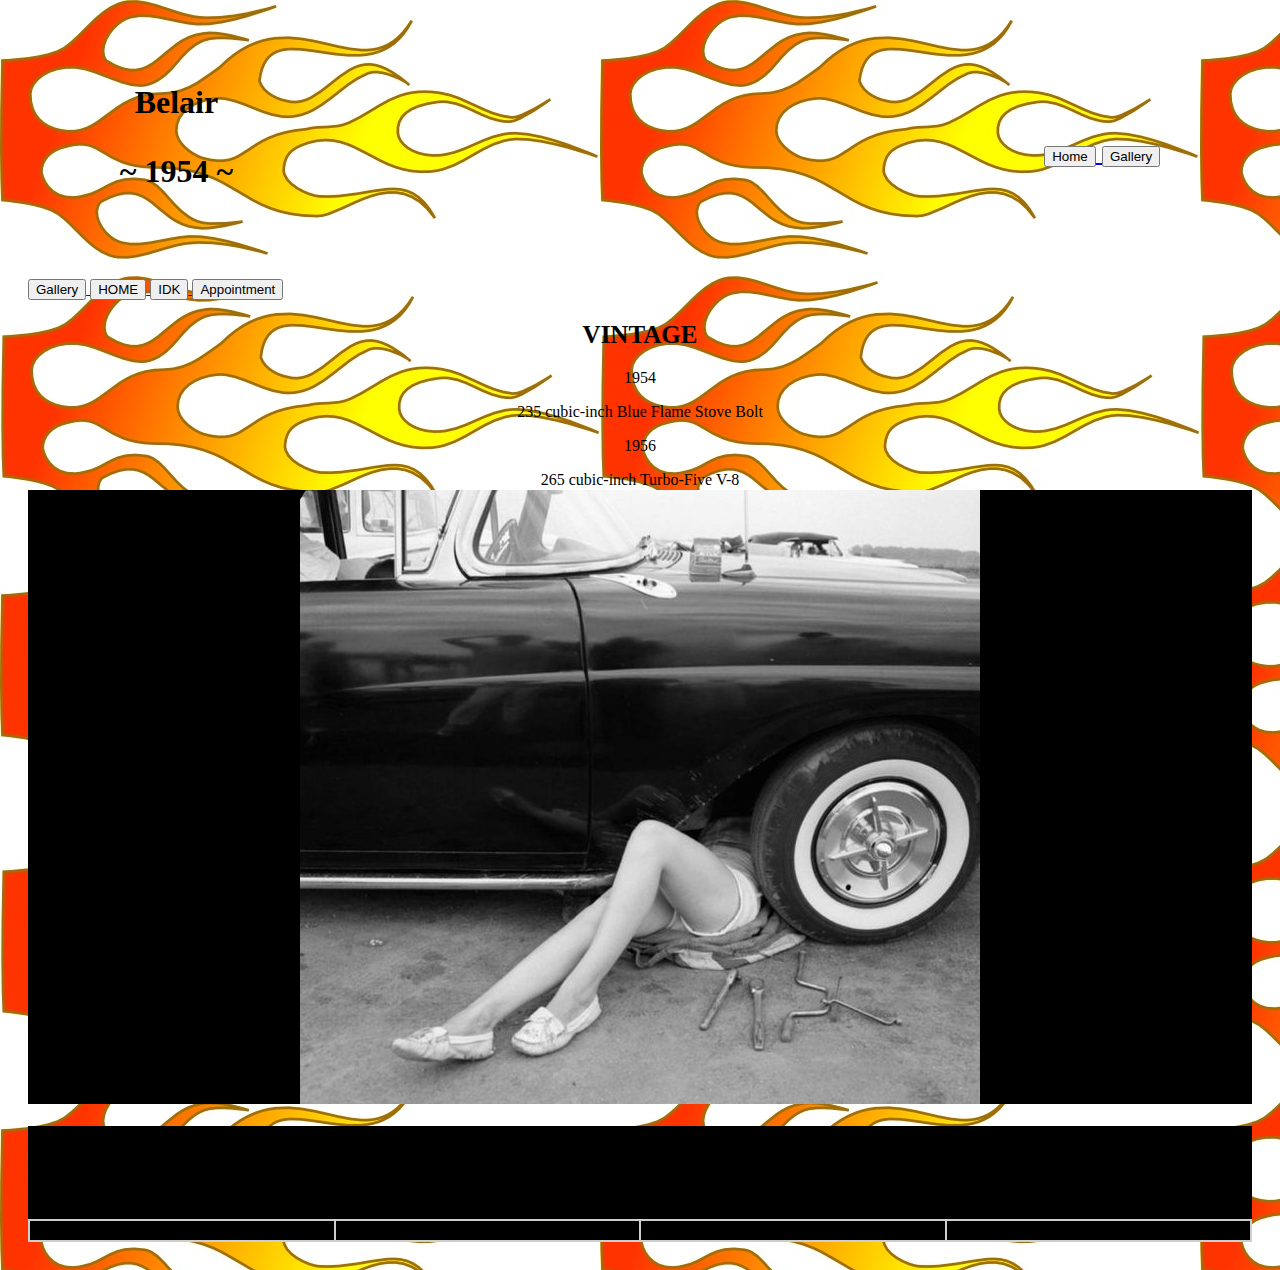
<file: brooklyn.html>
<!DOCTYPE html>
<html lang="en">
<head>
    <meta charset="UTF-8">
    <meta http-equiv="X-UA-Compatible" content="IE=edge">
    <meta name="viewport" content="width=device-width, initial-scale=1.0">
    <link rel="stylesheet" href="brooklyn.css">
    <title>YO</title>
</head>
<body> 
    
    <div class="container">
        <div class="navbar">
            <h1>Belair
                <p>~ 1954 ~</p>
            </h1>
            <h2>
                <a href="index.html">
                <button type="button"><span>Home</span></button>
                <a href="gallery.html">
                <button type="button">Gallery</button></a>
            </h2>
    </div>
    

    <div class="gallery">  
        <div>
            <a href="gallery.html">
                <button type="button"><span>Gallery</span></button>
            </a>
            <a href="index.html">
                <button type="button"><span>HOME</span></button>
            </a>
            <a href="chevy.html">
                <button type="button"><span>IDK</span></button>
            </a>
            <a href="ex.html">
                <button type="button"><span>Appointment</span></button>
            </a>
        </div>
    </div>
    <div class="menu">
        <main>
            <h2>VINTAGE</h2>
            <article class="item">
                <p class="year">1954</p><p class="price">235 cubic-inch Blue Flame Stove Bolt </p>
            </article>
            <article class="item">
                <p class="year">1956</p><p class="price">265 cubic-inch Turbo-Five V-8</p>
            </article>
        </main>
    </div>
    <hr>
    <section>
        <div>
            <div class="lady">
            <img src="picture/lady.jpg" alt="lady under the card"/>
        </div>
         
    </section>
    

        <section>
            <h1>
                <span class="flex">
                    <span>Cars of the future</span>
                    <span>Years of cars</span>
                </span>
            </h1>
            <div id="years" aria-hidden="true">
                <span class="year">1950</span>
                <span class="year">1951</span>
                <span class="year">1952</span>
            </div>
            <div class="year-wrap">
                <table>
                    <caption>CHEVY</caption>
                    <thead>
                        <tr>
                            <td></td>
                            <th><span class="sr-only">1950</span></th>
                            <th><span class="sr-only">1951</span></th>
                            <th><span class="current">1952</span></th>
                        </tr>
                    </thead>
                </table>
            </div>
        </section>

                
</body>    
</html>
</file>
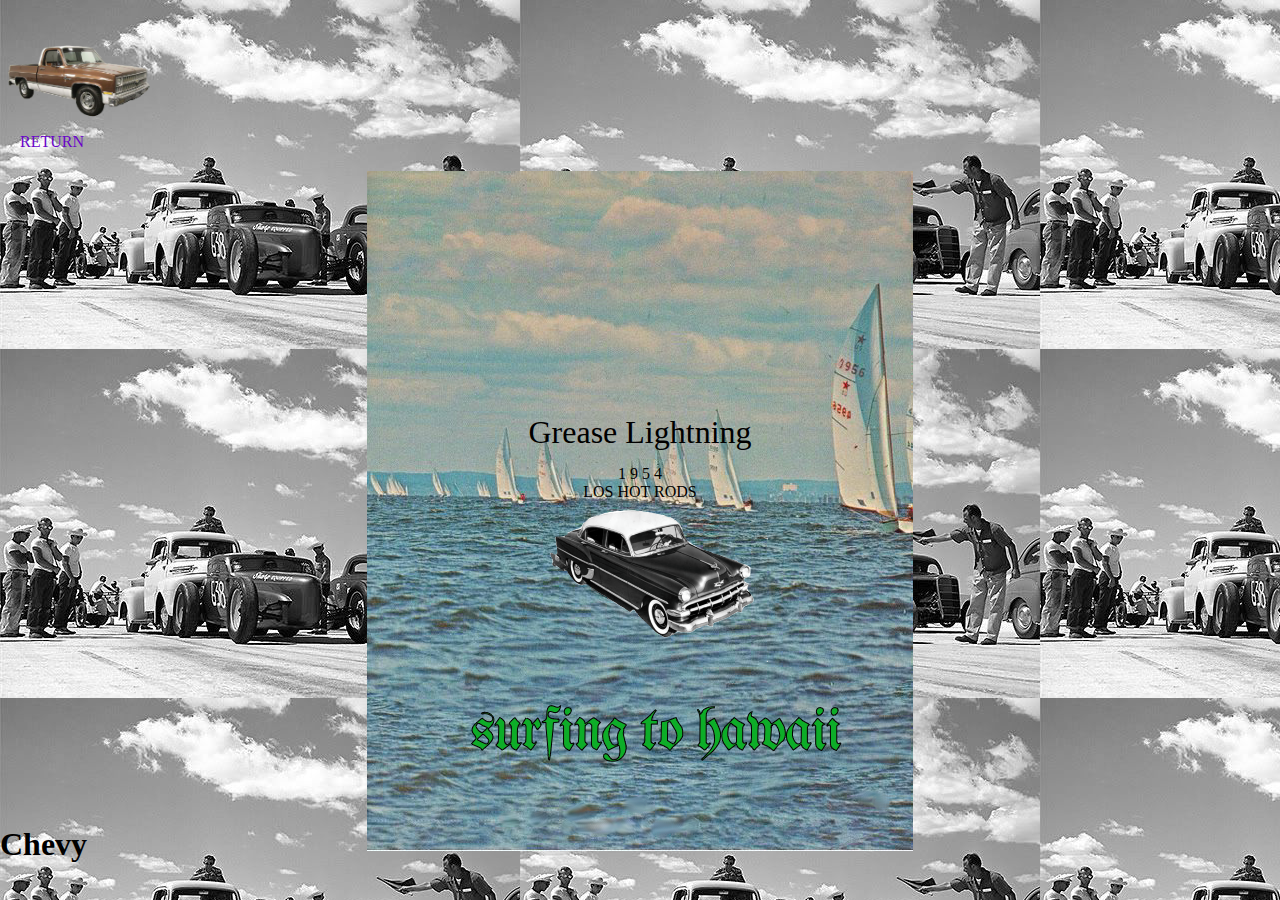
<file: chevy.html>
<!DOCTYPE html>
    <html lang="en">
    <head>
        <meta charset="UTF-8">
        <meta http-equiv="X-UA-Compatible" content="IE=edge">
        <meta name="viewport" content="width=device-width, initial-scale=1.0">
        <link rel="stylesheet" href="chevy1.css">
        <style>
            @import url('https://fonts.cdnfonts.com/css/western');
        </style>

    <title>YO</title>
    </head>

    <body>
    <div class="banner">
        <div class="navbar">
            <img src="picture/Darla.png" class="truck">
            <ul>
                <li><a href="index.html">Return</a></li>
            </ul>
        </div>

        <div class="menu"
            <main>
                <h1>Grease Lightning</h1>
                <p>1 9 5 4</p>
                <section>
                    <article>LOS HOT RODS</article>
                </section>
            </main>
        </div>
    
        <div class ="row">
            <div class="column">
            <img class="car-image" src="picture/Surf.png" />
            <h1 class="car-image">Chevy</h1>
        </div>
    </div>
    </body>    
    </html>









<!-- <style>
 * {
            box-sizing: border-box;
        }
        body {
            font-family: Arial, Helvetica, sans-serif;
        }

        /* style the header */
        #page-header {
            background-color: green;
            padding: 20px;
            text-align: center;
            font-size: 37px;
        }

        /* Container for flexboxes */
        .row {
            display: flex;
        }

        /* Create 3 equal columns that sit next to each other */
        .column {
            flex: 1;
            padding: 12px;
            text-align: center;
        }

        /* Scale down the images */
        img {
            width: 80%;
        }

        /* Style the footer */
        .footer {
            background-color: pink;
            padding: 13px;
            text-align: center;
        }
    </style> 
-->
</file>
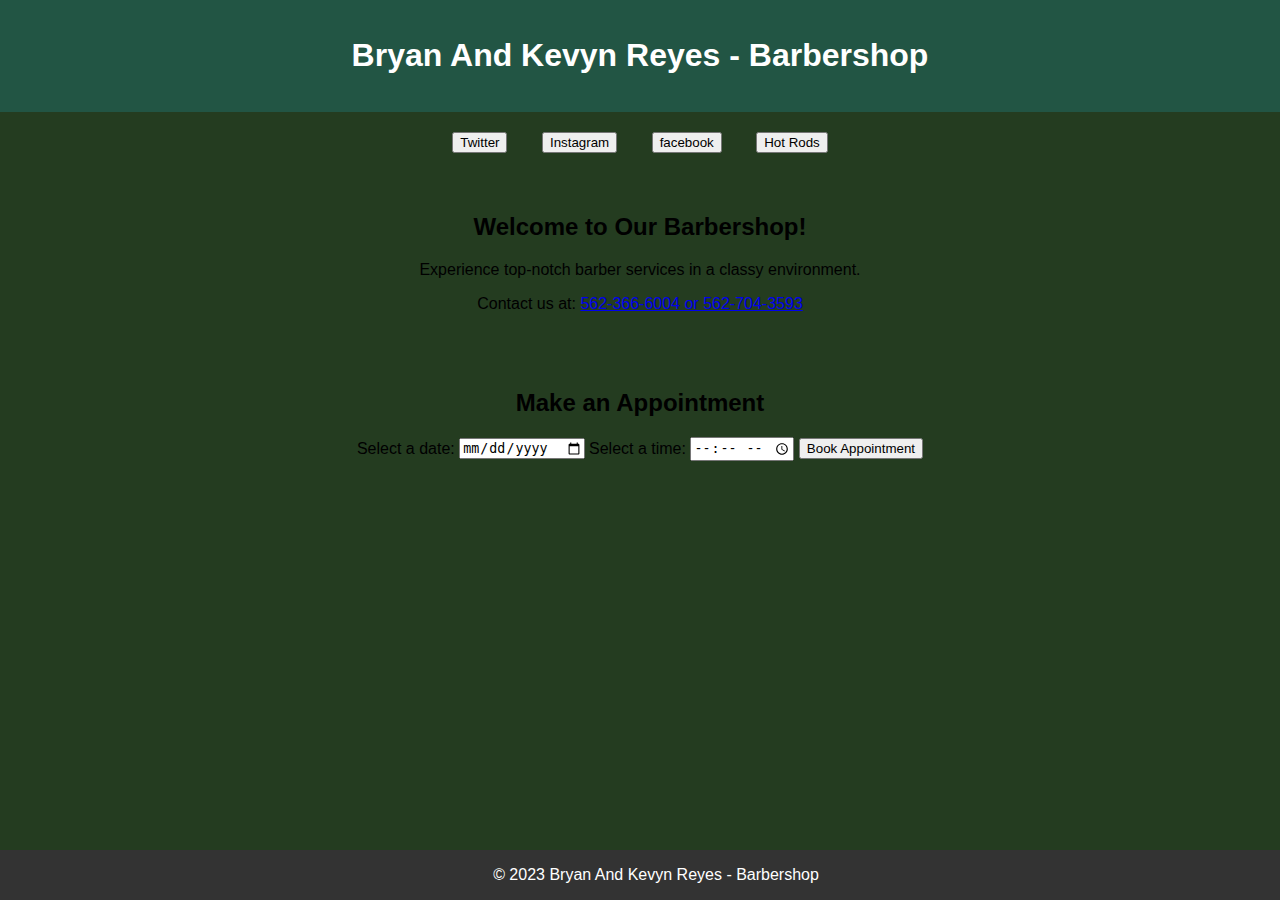
<file: ex.html>
<!DOCTYPE html>
<html lang="en">
<head>
    <meta charset="UTF-8">
    <meta name="viewport" content="width=device-width, initial-scale=1.0">
    <title>Bryan And Kevyn Reyes - Barbershop</title>
    <style>
        body {
            font-family: 'Arial', sans-serif;
            margin: 0;
            padding: 0;
            background-color: rgb(36, 60, 32);
        }

        header {
            background-color: #254;
            color: #fff;
            text-align: center;
            padding: 1em;
        }

        nav {
            text-align: center;
            margin: 20px;
        }

        nav a {
            text-decoration: none;
            margin: 0 15px;
            color: #910;
            font-weight: bold;
            
        }

        section {
            padding: 20px;
            text-align: center;
        }

        footer {
            background-color: #333;
            color: #fff;
            text-align: center;
            padding: 1em;
            position: fixed;
            bottom: 0;
            width: 100%;
        }
    </style>
    <script>
        document.addEventListener("DOMContentLoaded", function() {
            const appointmentForm = document.getElementById("appointmentForm");
            const dateInput = document.getElementById("date");
            const timeInput = document.getElementById("time");
            const confirmationMessage = document.getElementById("confirmationMessage");

            const bookedAppointments = [];

            appointmentForm.addEventListener("submit", function(event) {
                event.preventDefault();

                const selectedDate = dateInput.value;
                const selectedTime = timeInput.value;

                // Check for double booking
                if (isAppointmentAvailable(selectedDate, selectedTime)) {
                    bookedAppointments.push({ date: selectedDate, time: selectedTime });

                    // Send confirmation email (simulated)
                    sendConfirmationEmail(selectedDate, selectedTime);

                    confirmationMessage.textContent = `Appointment booked for ${selectedDate} at ${selectedTime}. Confirmation email sent.`;
                } else {
                    confirmationMessage.textContent = `Sorry, the selected date and time are not available. Please choose another time.`;
                }
            });

            function isAppointmentAvailable(date, time) {
                // Check if the selected date and time are available
                const isAvailable = !bookedAppointments.some(appointment => {
                    return appointment.date === date && appointment.time === time;
                });

                return isAvailable;
            }

            function sendConfirmationEmail(date, time) {
                // Simulated confirmation email sending
                console.log(`Confirmation email sent for appointment on ${date} at ${time}.`);
            }
        });
    </script>
</head>
<body>

    <header>
        <h1>Bryan And Kevyn Reyes - Barbershop</h1>
    </header>

    <nav>
        <a href="https://twitter.com/" target="_blank"><button>Twitter</button></a>
        <a href="https://www.instagram.com/" target="_blank"><button>Instagram</button></a>
        <a href="https://www.facebook.comgit /" target="_blank"><button>facebook</button></a>
        <a href="https://edwynreyes.github.io" target="_blank"><button>Hot Rods</button></a>
    </nav>

    <section>
        <h2>Welcome to Our Barbershop!</h2>
        <p>Experience top-notch barber services in a classy environment.</p>
        <p>Contact us at: <a href="tel:562-218-7632">562-366-6004 or 562-704-3593</a></p>
    </section>
    <section>
        <h2>Make an Appointment</h2>
        <form id="appointmentForm">
            <label for="date">Select a date:</label>
            <input type="date" id="date" required>

            <label for="time">Select a time:</label>
            <input type="time" id="time" required>

            <button type="submit">Book Appointment</button>
        </form>
        <p id="confirmationMessage"></p>
    </section>


    <footer>
        &copy; 2023 Bryan And Kevyn Reyes - Barbershop
    </footer>

</body>
</html>
</file>
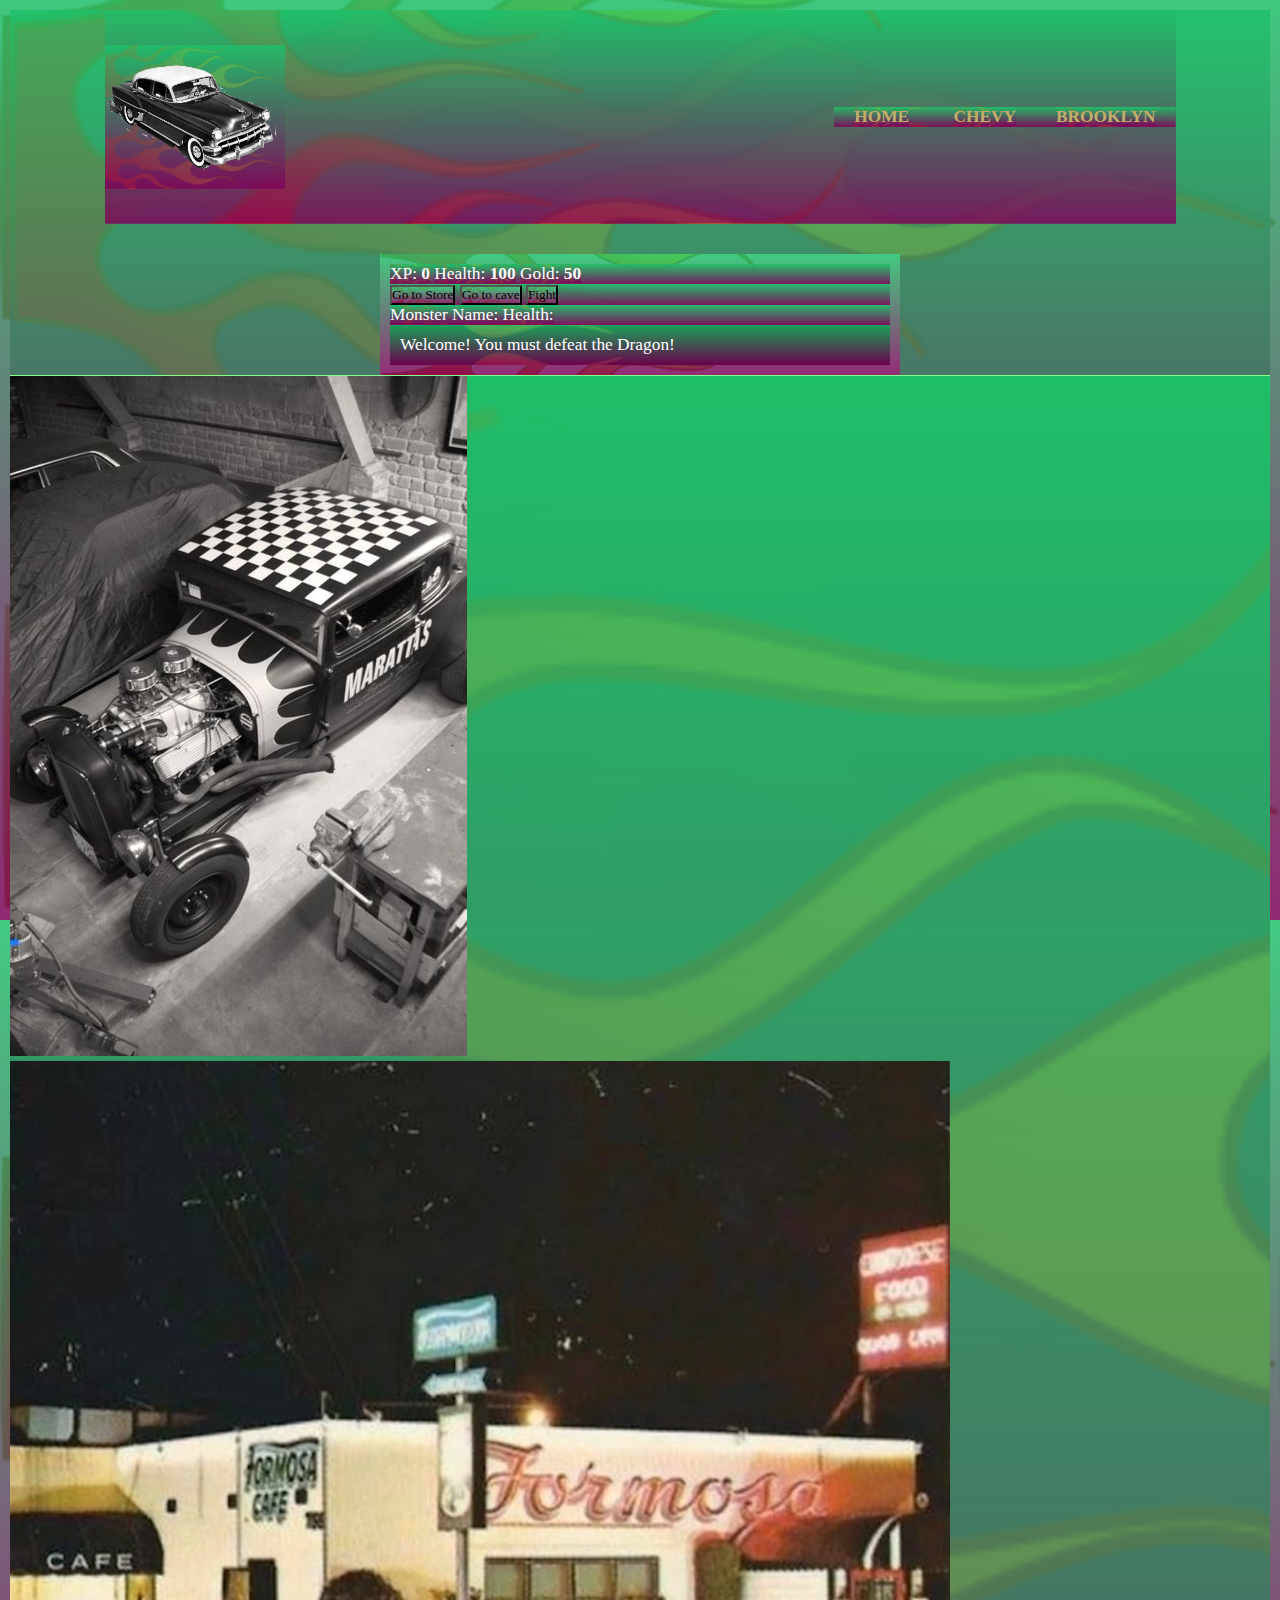
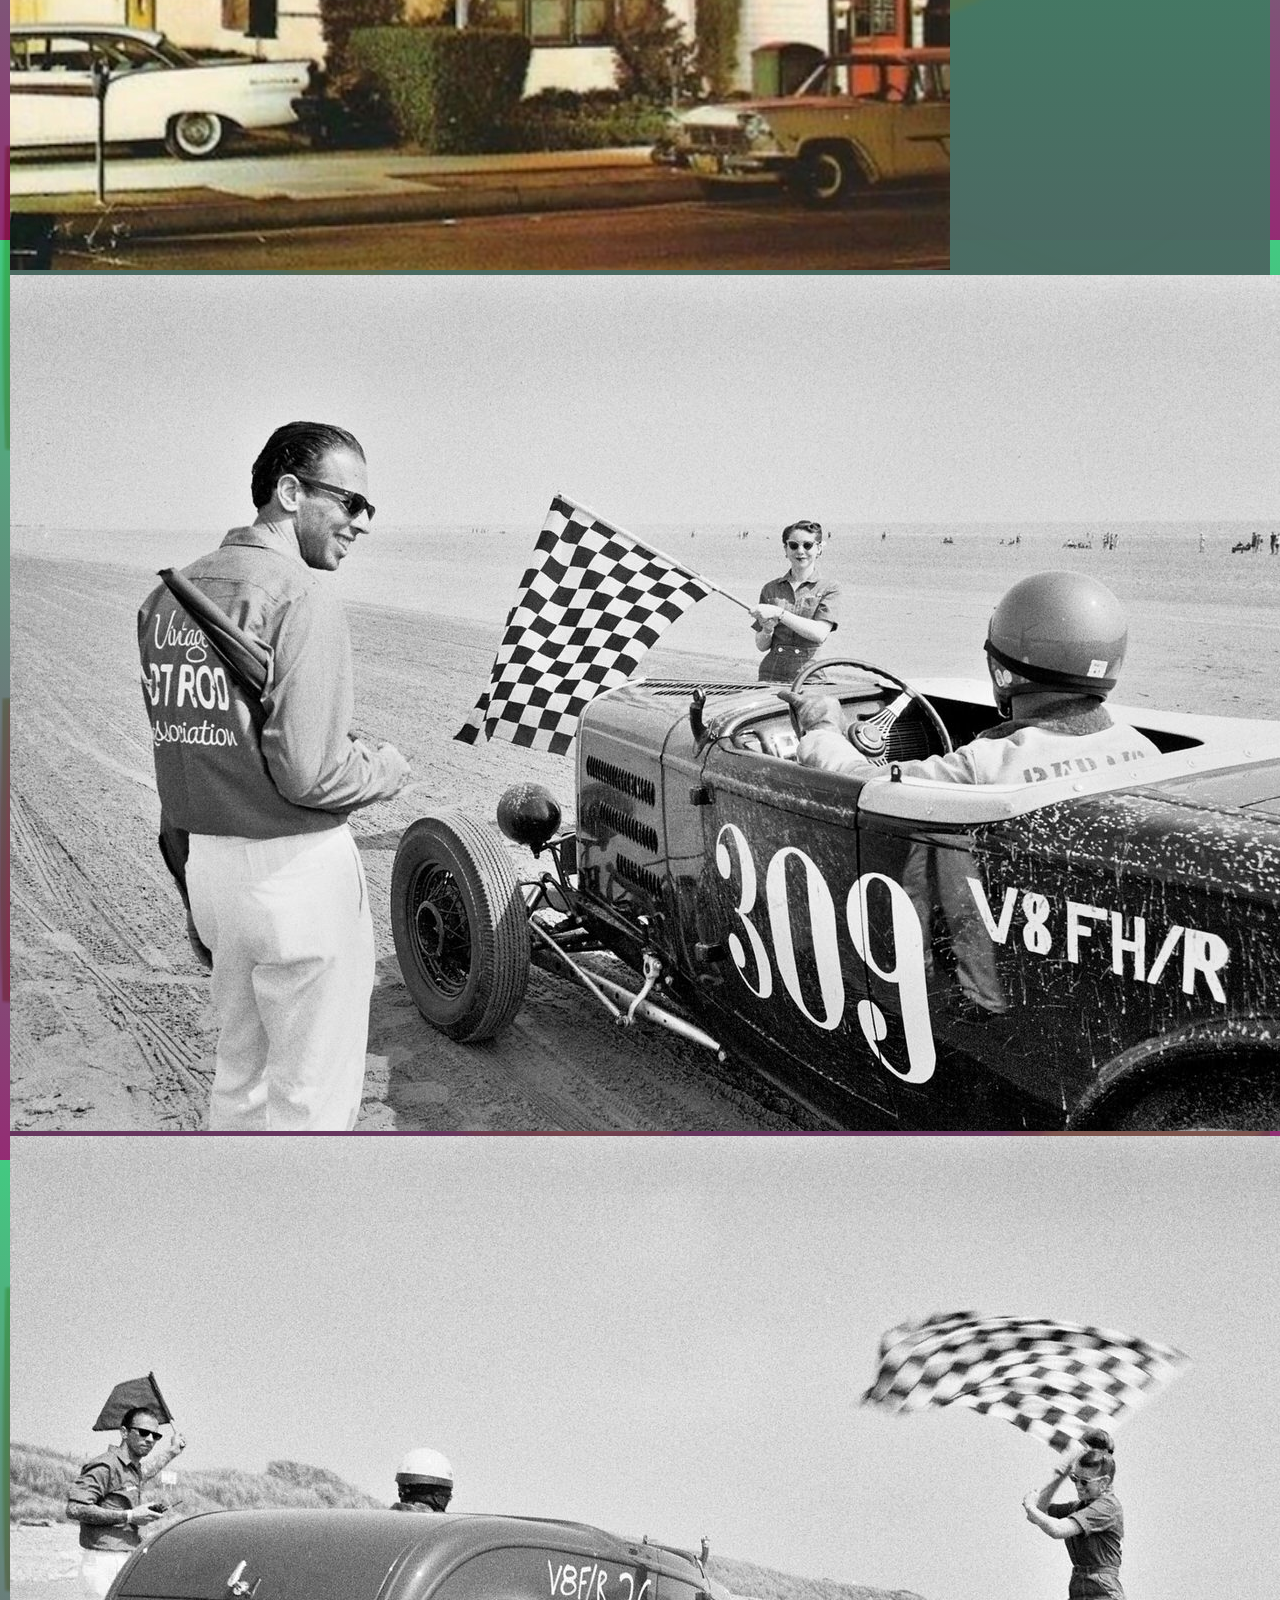
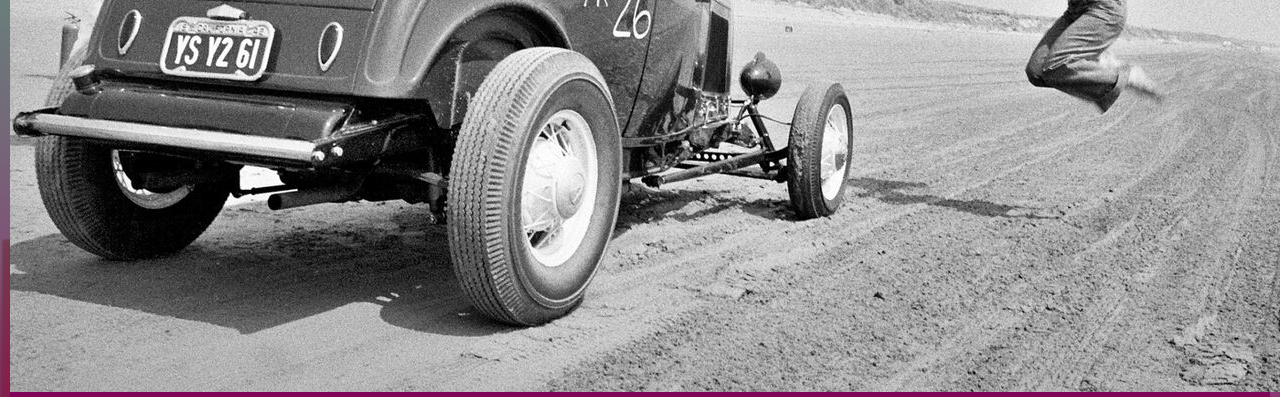
<file: gallery.html>
<!DOCTYPE html>
    <html lang="en">
    <head>
        <meta charset="UTF-8">
        <meta http-equiv="X-UA-Compatible" content="IE=edge">
        <meta name="viewport" content="width=device-width, initial-scale=1.0">

        <title>Chevy</title>
        <link href="gallery.css" rel="stylesheet">
        <style>
            @import url('https://fonts.cdnfonts.com/css/western');
        </style>
        <title>Document</title>
    </head>
    <body>
        <div class="banner">
            <div class="navbar">
                <img src="picture/1954Belair.png" class="flames">
                <ul>
                    <li><a href="index.html">Home</a></li>
                    <li><a href="chevy.html">Chevy</a></l>
                    <li><a href="brooklyn.html">Brooklyn</a></li>
                </ul>
            </div>

        
        <div id="game">
            <div id="stats">
                <span class="stat">XP: <strong><span id="xpText">0</span></strong></span>
                <span class="stat">Health: <strong><span id="healthText">100</span></strong></span>
                <span class="stat">Gold: <strong><span id="goldText">50</span></strong></span>
            </div>
            <div id="controls">
                <button id="button1">Go to Store</button>
                <button id="button2">Go to cave</button>
                <button id="button3">Fight</button>
            </div>
            <div id="monsterStats">
                <span class="stat">Monster Name: <strong><span id="monsterName"></span></strong></span>
                <span class="stat">Health: <strong><span id="monsterHEalth"></span></strong></span>
            </div>
            <div id="text">
                Welcome! You must defeat the Dragon!
            </div>
        </div>
        <script src="./gallery.js"></script>
            
        


        <hr>
        <div class="photos">
            <div class="">
                <img src="picture/bwhot.jpg"/>
                <img src="picture/Formosa.jpg"/>
                <img src="picture/racer309.jpg"/>
                <img src="picture/jumpracer.jpg"/>
            </div>
        </div>  
    </body>
    </html>
</file>
<file: brooklyn.css>
body {
    background-image: url(picture/fuego.jpg);
    font-family: western;
    padding: 20px;
    align-items: center;
}
#fuego.jpg{
    transform: rotate(90deg);
}
h2 {
    font-size: 25px;
}
img {
    display: block;
    margin-top: -25px;
    margin-left: auto;
    margin-right: auto;
    align-items: center;
}
.established {
    font-style: italic;
}
h1, h2, p {
    text-align: center;
}
.menu {
    width: 80%;
    background-color: rgb(green, green, blue);
    margin-left: auto;
    margin-right: auto;
    padding-right: 20px;
    padding-left: 20px;
    align-items: center;
}
.navbar{
    width: 85%;
    margin: auto;
    padding: 35px 0;
    display: flex;
    align-items: center;
    justify-content: space-between;
}
table {
    width: 100%;
    font-size: 11pt;
}
table, th, td {
    border: 2px solid #cecece;
    border-collapse: collapse;
    text-align: center;
    table-layout: fixed;
}
section{
    background-color:black;
}
</file>
<file: chevy1.css>
*{
    margin: 0;
    padding: 0;
    font-family: western;
}
body {
    background-image: url(picture/get\ set.jpg);
}
.banner{
    width:100%;
    height: 100vh;
    
    background-size: cover;
    background-position: center;
}
.navbar{
    width: 100%;
    margin: auto;
    padding: 45px 0;
    display: flex;
    align-items: center;
    justify-content: space-between;
    display: block
}
.truck{
    width: 150px;
    cursor: pointer;   
}
.navbar ul li{
    list-style: none;
    display: inline-block;
    margin: 0 20px;
    position: relative;
}
.navbar ul li a{
    text-decoration: none;
    color: rgb(106, 5, 201);
    text-transform: uppercase;
}
.navbar ul li::after{
    content: '';
    height: 3px;
    width: 0;
    background: #b90855;
    position: absolute;
    left: 0;
    bottom: -10px;
    transition: 1s;
}
.navbar ul li:hover::after{
    width: 100%;
}
.menu {
    width: 100%;
    position: absolute;
    top: 50%;
    transform: translateY(-50%);
    text-align: center;
    color: rgb(red, green, blue);
}
.menu h1 {
    margin: 20px auto;
    font-weight: 100;
    line-height: 25px;
}
.car-image {
    display: block;
    margin-top: -25px;
    margin-left: auto;
    margin-right: auto;
    align-items: center;
}
</file>
<file: gallery.css>
*{ 
    margin: 0;
    padding: 0;
    font-family: western;
    background-image: linear-gradient(rgba(30, 192, 105, 0.84),rgba(127, 3, 89, 0.84)),url(picture/flames.png);
    background-size: cover;
    background-position: center;
}
.banner {
    width: 100%;
    height: 100vh;
    background-image: linear-gradient(rgba(30, 192, 105, 0.84),rgba(127, 3, 89, 0.84)),url(picture/flames.png);
    background-size: cover;
    background-position: center;
}
.navbar{
    width: 85%;
    margin: auto;
    padding: 35px 0;
    display: flex;
    align-items: center;
    justify-content: space-between;
}
.flames{
    width: 180px;
    cursor: pointer;
}
.navbar ul li{
    list-style: none;
    display: inline-block;
    margin: 0 20px;
    position: relative;
}
.navbar ul li a{  
    text-decoration: none;
    color: rgb(194, 173, 104);
    text-transform: uppercase;
}
.navbar ul li::after{
    content:'';
    height: 3px;
    width: 0;
    background: #43a09d;
    position: absolute;
    left: 0;
    bottom: -10px;
    transition: 1s;
}
.game{
    width: 100%;
    position: absolute;
    top: 50%;
    transform: translateY(-50%);
    text-align: center;
    color: #20bcd5;
}
body {
    background-color: black;
    font-family: 'Handlee', cursive;
    font-size: 13pt;
    background-color: #efefef;
    padding: 10px;
    margin: 0;
}
#text {
    background-color: black;
    color: #ffffff;
    padding: 10px;
}
#game{
    max-width: 500px;
    max-height: 400px;
    background-color: #ffffff;
    color: #ffffff;
    margin: 30px auto 0px;
    padding: 10px;
}
h1 {
    font-size: 15pt;
    color: #20bcd5;
    text-align: center;
    padding: 18px 0 18px 0;
    margin: 0 0 10px 0;
}
h1 span {
    border: 4px dashed #20bcd5;
    padding: 10px;
}
p {
    padding: 0;
    margin: 0;
}
.img-circle {
    border: 3px solid white;
    border-radius: 50%;
}
.section {
    background-color: #fff;
    padding: 15px;
    margin-bottom: 10px;
    border-radius: 10px;
}
#header {
    background-image: url(); ****
    background-size: cover;
}
#header img {
    display: block;
    width: 80px;
    height: 80px;
    margin: auto;
}
#header p {
    font-size: 25pt;
    color: #3b464c;
    padding-top: 5px;
    margin: 0;
    font-weight: bold;
    text-align: center;
}
.quote {
    font-size: 12pt;
    text-align: right;
    margin-top: 10px;
}
table {
    width: 100%;
    font-size: 11pt;
}
table, th, td {
    border: 2px solid #cecece;
    border-collapse: collapse;
    text-align: center;
    table-layout: fixed;
}
.selected {
    background-color: #f36f48;
    font-weight: bold;
    color: white;
}
li {
    margin-bottom: 15px;
    font-weight: bold;
}
progress {
    width: 70%;
    height: 20px;
    color: #3fb6b2;
    background: #efefef;
}
progress::-webkit-progress-bar {
    background: #efefef;
}
progress::-webkit-progress-value {
    background: #3fb6b2;
} 
progress::-moz-progress-bar {
    color: #3fb6b2;
    background: #efefef;
}
iframe, audio {
    display: block;
    margin: 0 auto;
    border: 3px solid #3fb6b2;
}
hr {
    border: 0;
    height: 1px;
    background: #84ff8c;
}
form {
    text-align: center;
    margin-top: 0;
}
.submit {
    background-color: #3fb6b2;
    padding: 12px 45px;
    border-radius: 5px;
    cursor: pointer;
    color: #ffffff;
    border: none;
    outline: none;
    margin: 0;
    font-weight: bold;
}
.submit:hover {
    background-color: #43a09d;
}
textarea {
    height: 100px;
}
input, textarea {
    margin-bottom: 10px;
    font-size: 11pt;
    padding: 15px 10px 10px;
    border: 1px solid #cecece;
    background-color: #efefef;
    color: #787575;
    border-radius: 5px;
    width: 70%;
    outline: none;
}
.face {
    transform: scale(0.4);
    margin: 0 auto;
    display: block;
    margin-top: -35px;
    margin-bottom: -25px;
}
#contacts img {
    height: 50px;
    width: 50px;
    margin-left: 7px;
    margin-right: 7px;
}
#contacts a {
    text-decoration: none;
}
#contacts img:hover {
    opacity: 0.8;
}
#contacts {
    text-align: center;
}
.copyright {
    font-size: 8pt;
    text-align: right;
    padding-bottom: 10px;
    color: grey;
}
</file>
